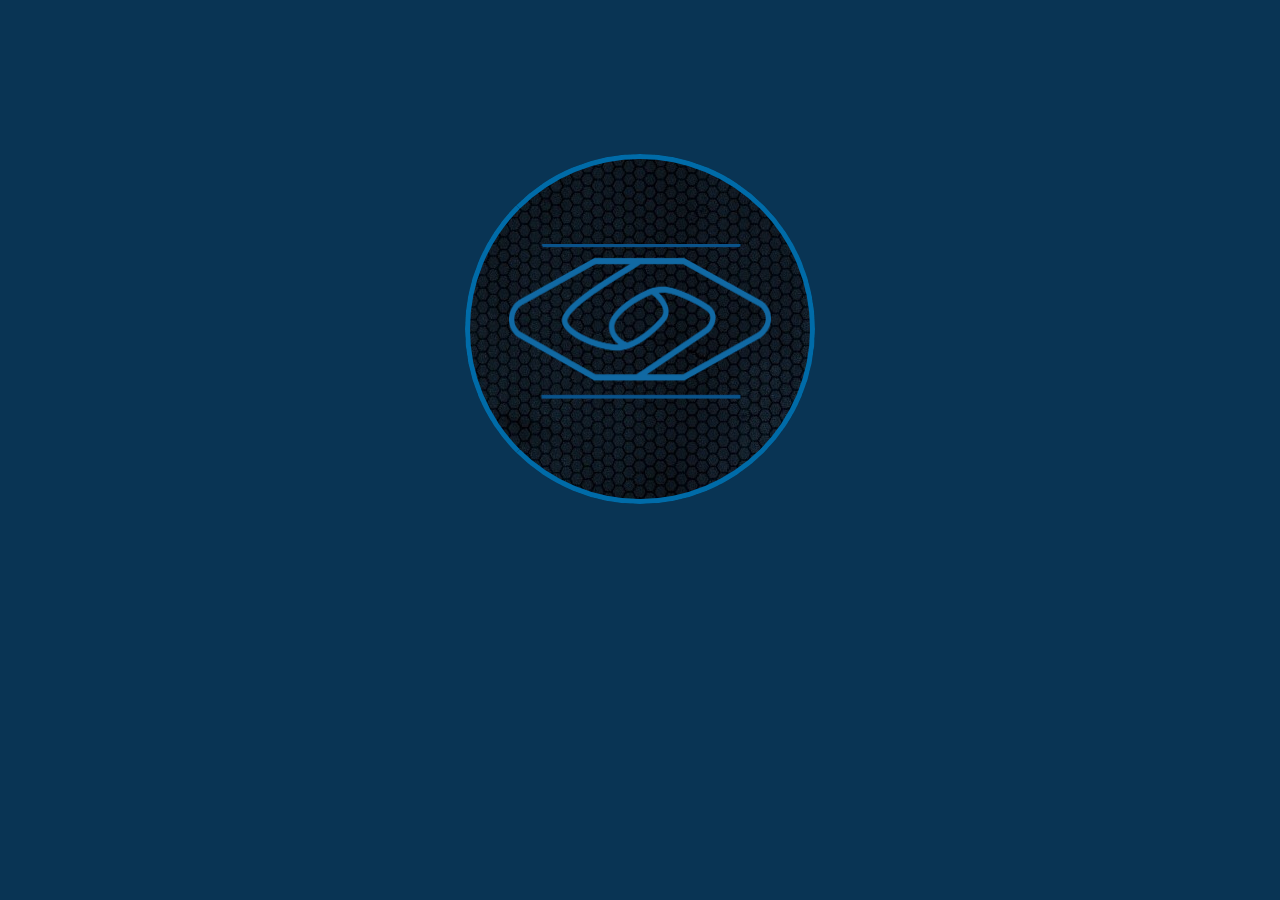
<file: Cliente/www/index.html>
<!DOCTYPE html>
<html>
<head>
  <title>AJAX Upload Example</title>
  <link rel="stylesheet" href="./css/loader.min.css">
  <script src="//code.jquery.com/jquery-1.9.1.js"></script>
  <script type="text/javascript">
    function updateProgress(evt) {
      if (evt.lengthComputable) {
        document.getElementById("output").textContent =
              "Uploaded " + evt.loaded + " of " + evt.total + " bytes";
      }
    }
    function uploadFile() {
      var file_data = new FormData(document.getElementById('filename'));
      $.ajax({
        url: "/upload",
        type: "POST",
        data: file_data,
        processData: false,
        contentType: false,
        cache: false,
        xhr: function() {
          myXhr = $.ajaxSettings.xhr();
          if(myXhr.upload){
            myXhr.upload.addEventListener('progress',updateProgress, false); // for handling the progress of the upload
          }
          return myXhr;
        },
      }).done(function(data) {
          document.getElementById("output").textContent = "Result: " + data;
      });
      return false;
    }
  </script>
</head>

<body style="background:#000; color: #fff">

  <div id="loader-wrapper">
    <div class="all">
      <div class="spinLoad circulo contentLoad" id="spinLoad">
        <img src="./img/escom.png">
      </div>
    </div>
    <div class="loader-section section-left"></div>
    <div class="loader-section section-right"></div>
  </div>
  <div style="text-align: center;">
    <h1 style="font-size: 72px">Probabilidad de que entiendas el libro:</h1>
    <form method="POST" action="/upload" enctype="multipart/form-data">
      <label style="font-size: 25px">Elige un archivo:</label><br><br>
      <input type="file" name="file" style="font-size: 30px" />
      <input type="submit" value="Upload" style="font-size: 30px"/>
    </form>

  </div>


  <!-- <h1>Upload file using Ajax - that also gives progress report</h1>
  <form method="post" id="filename" name="filename" onsubmit="return uploadFile();">
    <label>Select a file:</label><br>
    <input type="file" id="file" name="file" required />
    <input type="submit" value="Upload" />
  </form> -->
  <br><br><div id="output"></div>
  <script type="text/javascript">
    /*Efecto al cargar*/
    window.addEventListener( 'load', function(){
      document.getElementById("spinLoad").className += ' animar';
      setTimeout( function(){
        $("body").addClass( 'loaded' );
      }, 1200 );
    } );
  </script>
</body>
</html>
</file>
<file: Cliente/www/css/loader.min.css>
#loader-wrapper{position:fixed;top:0;left:0;width:100%;height:100%;z-index:1000}#loader-wrapper .loader-section{position:fixed;top:0;width:51%;height:100%;background:#093454;z-index:1000;-webkit-transform:translateX(0);-ms-transform:translateX(0);transform:translateX(0)}#loader-wrapper .loader-section.section-left{left:0}#loader-wrapper .loader-section.section-right{right:0}@-webkit-keyframes spin{0%{-webkit-transform:rotate(0deg);-ms-transform:rotate(0deg);transform:rotate(0deg)}100%{-webkit-transform:rotate(360deg);-ms-transform:rotate(360deg);transform:rotate(360deg)}}@keyframes spin{0%{-webkit-transform:rotate(0deg);-ms-transform:rotate(0deg);transform:rotate(0deg)}100%{-webkit-transform:rotate(360deg);-ms-transform:rotate(360deg);transform:rotate(360deg)}}.loaded #loader-wrapper{visibility:hidden;-webkit-transform:translateY(-100%);-ms-transform:translateY(-100%);transform:translateY(-100%);-webkit-transition:all .3s 1s ease-out;transition:all .3s 1s ease-out}.loaded #loader-wrapper .loader-section.section-left{-webkit-transform:translateX(-100%);-ms-transform:translateX(-100%);transform:translateX(-100%);-webkit-transition:all .7s .3s cubic-bezier(0.645, 0.045, 0.355, 1);transition:all .7s .3s cubic-bezier(0.645, 0.045, 0.355, 1)}.loaded #loader-wrapper .loader-section.section-right{-webkit-transform:translateX(100%);-ms-transform:translateX(100%);transform:translateX(100%);-webkit-transition:all .7s .3s cubic-bezier(0.645, 0.045, 0.355, 1);transition:all .7s .3s cubic-bezier(0.645, 0.045, 0.355, 1)}.progress{background-color:rgba(255,64,129,.22)}.no-js #loader-wrapper{display:none}.all{width:100%;height:100%;position:absolute;text-align:center}.contentLoad{background:none;border:0;box-sizing:border-box;box-shadow:inset 0 0 0 2px #000;color:#000;font-size:inherit;font-weight:700;position:relative;vertical-align:middle}.contentLoad::before,.contentLoad::after{box-sizing:inherit;content:"";position:absolute;width:100%;height:100%}.spinLoad{width:250px;height:250px;z-index:10000;opacity:0;padding:0;margin:12% auto}.spinLoad img{width:75%;height:45%;margin:62px 0 0 0}.spinLoad.animar{color:#006ba8;background:url(./../img/fondo/fondo.jpg);opacity:1;transition:opacity .1s ease-in-out}.spinLoad::before,.spinLoad::after{top:0;left:0}.spinLoad::before{border:5px solid transparent}.spinLoad.animar::before{border-top-color:#006ba8;border-right-color:#006ba8;border-bottom-color:#006ba8;transition:border-top-color .15s linear,border-right-color .15s linear .1s,border-bottom-color .15s linear .2s}.spinLoad::after{border:0 solid transparent}.spinLoad.animar::after{border-top:5px solid #006ba8;border-left-width:5px;border-right-width:5px;transform:rotate(270deg);transition:transform .4s linear 0s,border-left-width 0s linear .35s}@media only screen and (min-width: 1200px){.spinLoad{width:350px;height:350px}.spinLoad img{width:75%;height:45%;margin:90px 0 0 0}}@media only screen and (max-width: 500px){.spinLoad{margin:45% auto}}.circulo{border-radius:100%;box-shadow:none}.circulo::before,.circulo::after{border-radius:100%}/*# sourceMappingURL=loader.min.css.map */
</file>
